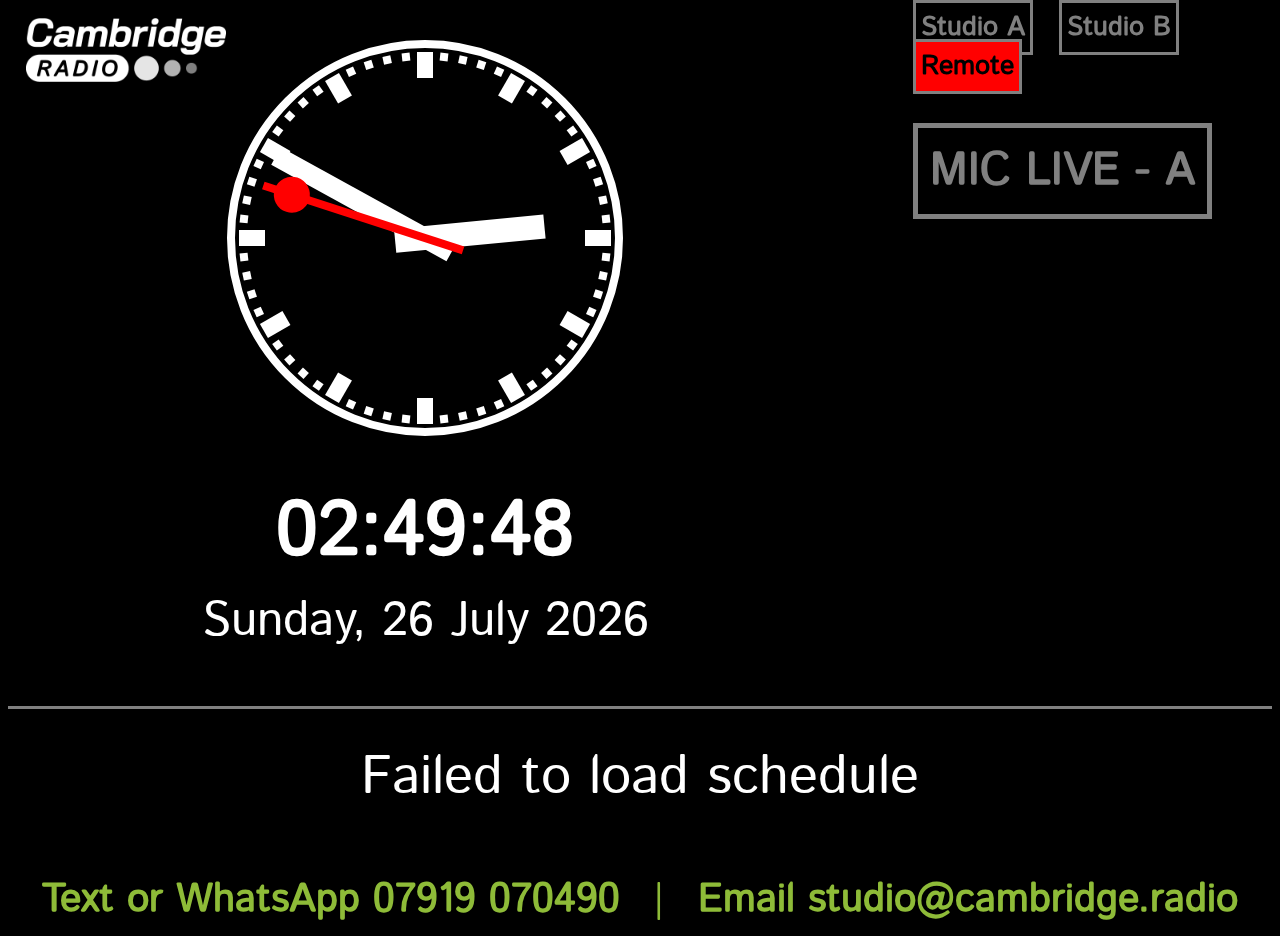
<file: index.html>
﻿<!DOCTYPE html>
<html xmlns="http://www.w3.org/1999/xhtml">
<head>
    <title>Cambridge Radio: Studio clock</title>
    <link rel="stylesheet" href="style.css" />
    <script src="Scripts/jquery-3.7.1.min.js"></script>
    <!--[if IE]><script type="text/javascript" src="clock/excanvas.js"></script><![endif]-->
<script type="text/javascript" src="clock/coolclock.js"></script>
<script type="text/javascript" src="clock/moreskins.js"></script>
    <script type="text/javascript" src="script.js"></script>
</head>
<body onunload="unloadTimeout()">
    <div id="columnLeft">
        <div id="clock">
            <canvas id="clockid"></canvas>
        </div>
        <div id="clockText"><span id="time">00:00:00</span><br /><span id="date">Monday, 1st January 1970</span></div>
    </div>
    <div id="columnRight">
        <div id="studioA" class="small-light">Studio A</div>
		<div id="studioB" class="small-light">Studio B</div>
		<div id="remote" class="small-light">Remote</div>
		<br /><br />
        <div id="micLive" class="light">MIC LIVE - A</div>
        <div id="message"></div>
    </div>
    <div id="footer">
        Failed to load schedule
    </div>
    <div id="contact"> <span class="contactInfo">Text or WhatsApp 07919 070490</span> | <span class="contactInfo">Email studio@cambridge.radio</span>
    </div>
	<div id="stationlogo"><img src="logo.png"></div>
    <div id="flash-container"><div id="flash-message">&nbsp;</div></div>
</body>
</html>
</file>
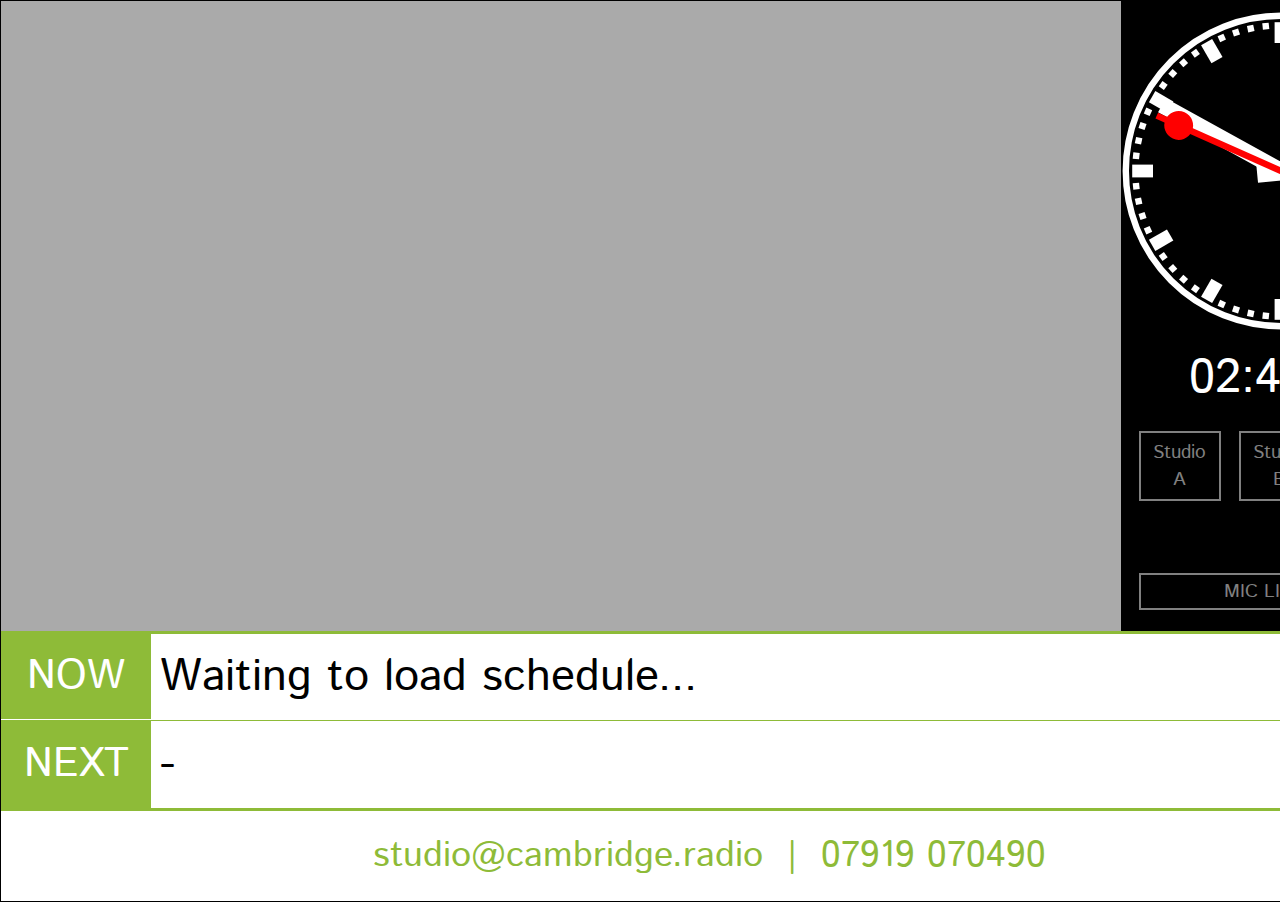
<file: greenroom.html>
<!DOCTYPE html>
<html xmlns="http://www.w3.org/1999/xhtml">
<head>
    <title>Cambridge Radio: Studio clock</title>
    <link rel="stylesheet" href="greenroom.css" />
    <script src="Scripts/jquery-3.7.1.min.js"></script>
    <!--[if IE]><script type="text/javascript" src="clock/excanvas.js"></script><![endif]-->
<script type="text/javascript" src="clock/coolclock.js"></script>
<script type="text/javascript" src="clock/moreskins.js"></script>
<script type="text/javascript" src="script.js"></script>
</head>
<body onunload="unloadTimeout()">


<div id="greenroom-container">
  <div id="slideshow">
  </div>
  <div id="slideshowOverlay">Overlay
  </div>
  <div id="righthandBar">
    <div id="clockGroup">
	   <div id="clock">
        <canvas id="clockid"></canvas>
      </div>
      <div id="clockText">
        <span id="time">00:00:00</span>
        <br />
        <span id="date">Monday, 1st January 1970</span>
      </div>
    </div>
    <div id="buttonsGroup">
      <div id="studioA" class="small-light">Studio A</div>
      <div id="studioB" class="small-light">Studio B</div>
      <div id="remote" class="small-light">Remote</div>
      <br /><br />
      <div id="micLive" class="light">MIC LIVE - A</div>
    </div>
  </div>
  <div id="onNowBar" class="bottomBar nowNextBar">
    <div id="nowLabel" class="nowNextLabel">NOW</div>
    <div id="onNowText" class="nowNextText">Waiting to load schedule...</div>
    <div id="specialNoticeContent" class="nowNextText">&quot;From the Cambridge newsdesk at ...&quot;</div>
  </div>
  <div id="onNextBar" class="bottomBar nowNextBar">
    <div id="nextLabel" class="nowNextLabel">NEXT</div>
    <div id="onNextText" class="nowNextText">-</div>
  </div>
  <div id="contact" class="bottomBar">
    studio@cambridge.radio&nbsp;&nbsp;|&nbsp;&nbsp;07919&nbsp;070490&nbsp;&nbsp;
  </div>
</div>



<div id="flash-container"><div id="flash-message">&nbsp;</div></div>
</body>
</html>
</file>
<file: style.css>
﻿@font-face {
    font-family: 'Istok Web Regular';
    src: url('IstokWeb-Regular.woff') format('woff');
    font-weight: normal;
    font-style: normal;
}
body {
    background-color: black;
    font-family: Istok Web Regular, arial, sans-serif;
	font-size: 14pt;
    color:white;
}
div#columnLeft {
    width: 66%;
    float:left;
}
div#columnRight {
    width: 30%;
    float:right;
    margin: 0 auto;
}
div#message {
    text-align:center;
    font-size:32pt;
    margin-top:40px;
    color: coral;
}
span.engNotice {
    font-size: 28pt;
    font-weight: bold;
}
div#clock {
    margin: 20px;
    padding: 10px;
    min-width: 220px;
    text-align:center;
}
div#clockText {
    font-size: 36pt;
    text-align: center;
    margin-bottom:50px;
}
span#time {
    font-size:58pt;
    font-weight:bold;
}
div#footer {
    clear:both;
    margin-top:50px;
    padding-top:30px;
    border-top: solid 3px #808080;
    text-align:center;
    font-size:54px;
}
div#contact {
    margin-top:55px;
    text-align: center;
    font-size: 30pt;
    color: #8ebb38;
}
div#flash-container {
    display: none;
    position:absolute;
    left:0;
    top:0;
    height:100%;
    width: 100%;
    background-color: red;
    color: white;
    animation-name: example;
    animation-duration: 4s;
    z-index:5;
}
div#flash-message {
    display: inline-block;
    position: absolute;
    text-align: center;
    top: 50%;
    font-size: 10em;
    transform: translateY(-50%);
    text-decoration: blink;
}
div.light {
    border: solid 5px #808080;
    color: #808080;
    font-weight: bold;
    padding:10px 0px;
    margin:10px 60px 10px 20px;
    text-align:center;
    font-size:34pt;
}
div.small-light {
    border: solid 3px #808080;
	color: #808080;
    font-weight: bold;
    padding:5px;
	margin-left:20px;
    text-align:center;
    font-size:20pt;
	display:inline;
}
span.countdown {
    color: coral;
    font-weight:bold;
}
span.contactInfo {
    color: #8ebb38;
    font-weight:bold;
    margin:0 20px;
}
div#stationlogo {
	position:absolute;
	top:2%;
	left:2%;
	z-index:2;
	width:200px;
	height:83px;
}
#stationlogo img {
    width: 100%;
}

@keyframes pulsing-light-background {
    from { background-color: red;}
    to {background-color: black;}
}
.pulse {
    animation-name: pulsing-light-background;
    animation-duration: 1s;
    animation-iterations: 5;
    animation-direction; reverse;
}
</file>
<file: greenroom.css>
@font-face {
    font-family: 'Istok Web Regular';
    src: url('IstokWeb-Regular.woff') format('woff');
    font-weight: normal;
    font-style: normal;
}
html {
	width: 100vw;
	height: 100vh;
	padding: 0;
	margin: 0;
	overflow: hidden;
}
body {
	font-family:Istok Web Regular; 
	font-size:22pt;
	background-color:#000;
	padding: 0;
	margin: 0;
	height: 100%;
}
div {
	padding: 0;
	margin: 0;
}
div#greenroom-container {
	display: grid;
	grid-template-columns: calc((100vh - 3*10vh)*16/9) auto; /* 16:9 aspect ratio for slideshow, less lower rows */
	grid-template-rows: 70vh 10vh 10vh 10vh;
	width: 100%;
	height: 100%;
	border: 1px solid black;
}
div#slideshow {
	grid-column: 1;
	grid-row: 1;
	background-color:#aaa; 
}
div#slideshowOverlay {
	grid-column: 1;
	grid-row: 1;
	background-color:#aaa; 
	z-index:9;
	display:none;
}
div#righthandBar {
	grid-column: 2;
	grid-row: 1;
	background-color:#000; 
	padding-top:10px; 
	text-align:center; 
	color:#fff;  
	font-size:14pt;
}
div#buttonsGroup {
	margin: 1vh;
	display: grid;
	grid-template-columns: 33% 33% 33%;
}
div#clockGroup {
	margin:20 auto;
	font-size:22pt;
}

.bottomBar {
	grid-column: 1 / span 2;
	text-align:left;
	font-size:5vh;
	background-color:#fff; 
}
.nowNextBar {
	display:grid;
	grid-template-columns: 150px auto;
}
div#onNowBar {
	grid-row: 2;
	border-bottom:1px solid #8ebb38; 
	border-top:3px solid #8ebb38;  
	
}
div#onNextBar {
	grid-row: 3;
	border-bottom:3px solid #8ebb38;
}
div#contact {
	grid-row: 4;
	color:#8ebb38; 
	display: flex;
	align-items: center;
	justify-content: center;
	font-size: 4vh;
}
.nowNextLabel {
	display: flex;
	align-items: center;
	justify-content: center;
	background-color:#8ebb38; 
	color: #fff;
	font-size:90%;
}
div#nowLabel {
	min-width:150px; 
	border-bottom:1px solid #fff;
}
div#nextLabel {
	min-width:150px; 
}
.nowNextText {
	grid-row: 1;
	grid-column: 2;
	margin-left: 1vh;
	background: white;
	display: flex;
	align-items: center;
}
#specialNoticeContent {
	display: none;
}

div#clock {
    margin: 0;
    padding: 0;
    text-align:center;
}
canvas#clockid {

	margin:0;
	padding:0;
}
div#clockText {
    font-size: 36pt;
    text-align: center;
    margin-bottom:0px;
    width:100%;	
}
span#date {
    display:none;
}
div.light {
    border: solid 2px #808080;
    color: #808080;
    padding:3px;
    text-align:center;
    font-size:14pt;
    grid-column: 1 / span 3;
    margin: 1vh;
}
div.small-light {
    border: solid 2px #808080;
	color: #808080;
    padding:6px;
    text-align:center;
    font-size:14pt;
	display:inline-block;
	margin: 1vh;
}
div.slideimg {
	display:none;
	padding:0;
	margin:0;
	width: 100%;
	height: 100%;
}
.slideimg img {
	width: 100%;
	aspect-ratio: initial;
}
div#flash-container {
    display: none;
    position:absolute;
    left:0;
    top:0;
    height:100%;
    width: 100%;
    background-color: red;
    color: white;
    animation-name: example;
    animation-duration: 4s;
    z-index:10;
}
div#flash-message {
    display: inline-block;
    position: absolute;
    text-align: center;
    top: 50%;
    font-size: 140pt;
    transform: translateY(-50%);
    text-decoration: blink;
}
@keyframes pulsing-light-background {
    from { background-color: red;}
    to {background-color: black;}
}
.pulse {
    animation-name: pulsing-light-background;
    animation-duration: 1s;
    animation-iterations: 5;
    animation-direction; reverse;
}
.countdown {
	padding-left: 2vh;
}
</file>
